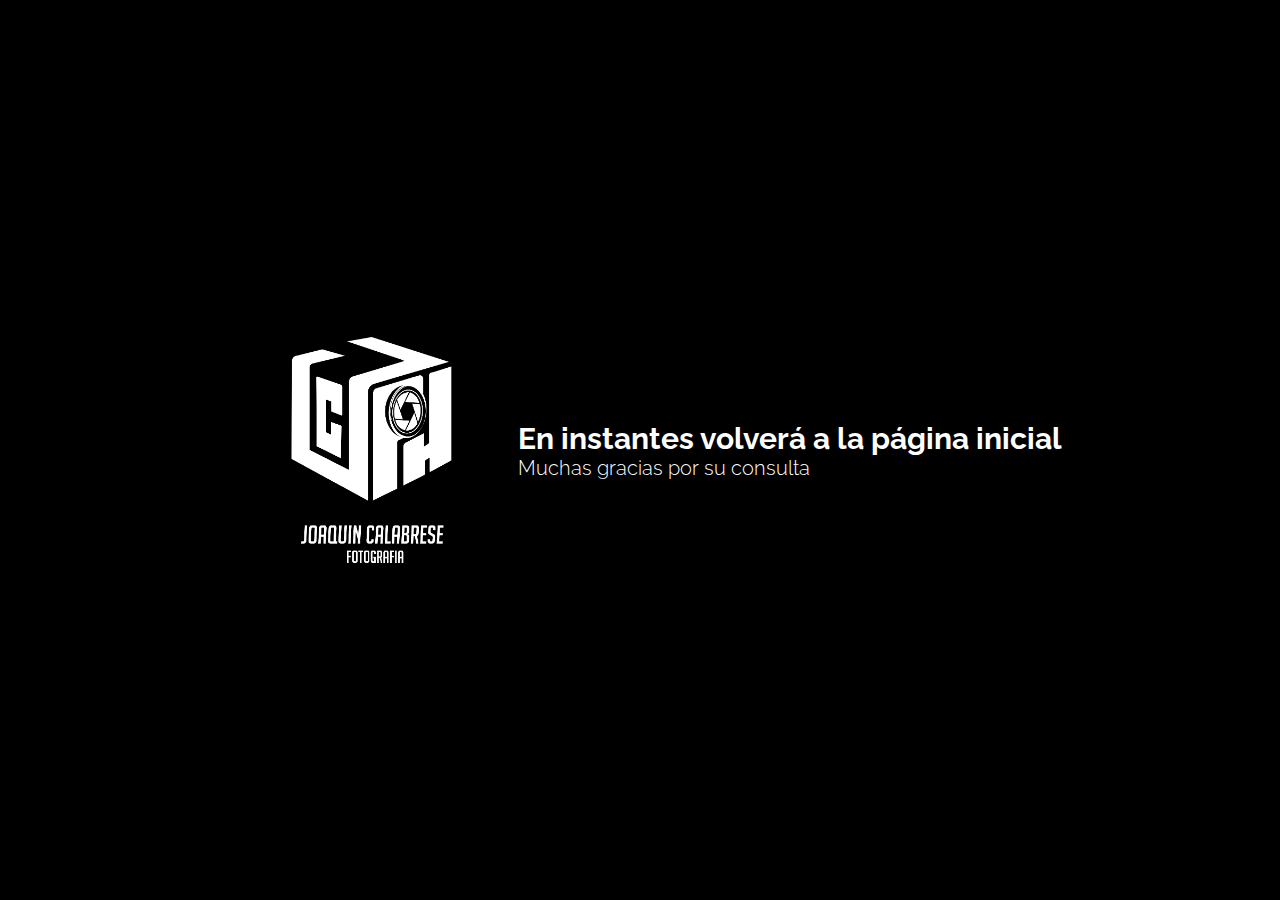
<file: exito.html>
<!DOCTYPE html>
<html lang="es">
  <head>
    <meta charset="UTF-8" />
    <meta name="viewport" content="width=device-width, initial-scale=1.0" />
    <meta name="author" content="Nicolas Jofre" />
    <meta name="copyright" content="Joaquin Calabrese" />
    <link rel="stylesheet" href="assets/style/main.css" />
    <link
      rel="shortcut icon"
      href="assets/img/500px_Mesa de trabajo 1.webp"
      type="image/x-icon"
    />
    <link rel="preconnect" href="https://fonts.googleapis.com" />
    <link rel="preconnect" href="https://fonts.gstatic.com" crossorigin />
    <link
      href="https://fonts.googleapis.com/css2?family=Hind:wght@300;400;500;600;700&family=Raleway:ital,wght@0,100..900;1,100..900&display=swap"
      rel="stylesheet"
    />
    <title>Joaco PH - Creador de contenido audiovisual</title>
  </head>
  <body id="body-exito">
    <main class="main-exito">
      <picture class="picture-logo-exito">
        <img src="assets/img/1080px_tipografia.webp" alt="Logo Joaco ph" />
      </picture>
      <div class="text-gracias">
        <h1>En instantes volverá a la página inicial</h1>
        <h2>Muchas gracias por su consulta</h2>
      </div>
    </main>
  </body>
</html>
</file>
<file: assets/style/main.css>
* {
  padding: 0;
  margin: 0;
  box-sizing: border-box;
}
html {
  font-size: 62.5%;
  scroll-behavior: smooth;
}
:root {
  --font-one: "Raleway", sans-serif;
  --font-two: "Hind", sans-serif;
  --color-one: black;
  --color-secondary: white;
  --color-terciary:rgb(142, 68, 211);
}
ul {
  list-style: none;
}
a {
  color: inherit;
  text-decoration: none;
}
#body-inicio {
  background-color: var(--color-one);
  display: grid;
  grid-template-areas:
    "header main main"
    "header main main"
    "header main main"
    "sobremi sobremi sobremi"
    "sobremi sobremi sobremi"
    "servicios servicios servicios"
    "servicios servicios servicios"
    "servicios servicios servicios"
    "servicios servicios servicios"
    "contacto contacto contacto"
    "contacto contacto contacto"
    "contacto contacto contacto"
    "contacto contacto contacto"
    "footer footer footer";

  grid-template-columns: 0.5fr 1fr 3fr;
  grid-template-rows: 250px 200px 250px 300px 300px 550px 550px 850px 850px 300px 380px 300px 350px 100px;
  color: white;
}
/* TODO Comienza el nav bar y header */
.cont-logo img {
  width: 150px;
}

header {
  grid-area: header;
  padding: 5px;
  text-align: center;
  z-index: 1;
}
.cont-bar {
  display: none;
}
.nav-link {
  display: inline-block;
  padding: 15px;
  margin: 12px;
  font-size: 1.7rem;
  font-family: var(--font-one);
  font-weight: 300;
}
.menu li {
  padding: 14px;
}
.nav-link:hover {
  color: rgb(231, 182, 201);
  transition: color 0.8s;

  transition: 1.3s;
}
.menu {
  text-align: center;
}
.cont-redes-header {
  text-align: center;
  padding: 8px;
  margin: 50px 0px;
}
.fa-instagram{
  border-radius: 35px;
}
.fa-instagram:hover {
  background: linear-gradient(145deg, #3051f1 10%, #c92bb7 70%) no-repeat;
  transition: 5s;
  border-radius: 35px;
}
.fa-whatsapp:hover {
  color: rgb(22, 189, 0);
  transition: 0.5s;
}
.fa-envelope:hover {
  color: rgb(255, 178, 209);
  transition: 0.5s;
}
.cont-redes-header a > i {
  font-size: 2.4rem;
  margin: 7px;
}
/* TODO Comienza la parte del main */

main {
  grid-area: main;
  display: flex;
  flex-direction: column;
  justify-content: center;
}
.nombrePrincipal {
  font-size: 1.9rem;
  font-family: var(--font-two);
  font-weight: 300;
}
.inicio {
  padding: 0px 20px;
  text-align: center;
  background-image: url(../img/fondo.webp);
  background-position: center;
  background-size: cover;
  background-repeat: no-repeat;
}
.inicio p {
  font-size: 3.4rem;
  font-family: var(--font-one);
  font-weight: 700;
  padding: 0px 5px 5px;
  -webkit-text-stroke-color: red;
  -webkit-text-stroke: 10%;
}

.cont-subprof p {
  display: inline-block;
  font-size: 1.5rem;
  background-color: transparent;
  padding: 10px 12px;
  margin: 4px;

  border-radius: 5px;
  font-family: var(--font-two);
  text-transform: uppercase;
  font-weight: 100;
  border: 1px solid rgb(142, 68, 211);
  border-radius: 8px;
}
/* TODO Seccion sobre mi */
.sobremi {
  grid-area: sobremi;
  display: flex;
  justify-content: space-around;
  padding: 10px;
  gap: 5px;
}
.cont-presentacion {
  padding: 20px;
  align-self: center;
}
.cont-presentacion h2,
.servicios h2 {
  font-size: 2.4rem;
  padding: 7px 0px;
  font-family: var(--font-two);
  text-transform: uppercase;
}
.joa {
  font-weight: 900;
  font-style: italic;
}
.cont-presentacion p {
  font-size: 1.5rem;
  font-family: var(--font-one);
  font-weight: 200;
  padding: 10px 0px;
}
.cont-sobremi img {
  width: 250px;
  padding: 10px;
  border-radius: 50px;
}
.title_sobremi {
  font-size: 2.3rem;
  width: 30%;
  font-family: var(--font-two);
  color: transparent;
  -webkit-text-stroke: 0.5px var(--color-secondary);
}
.cont-sobremi {
  align-self: center;
}
/* TODO Seccion nuestros servicios */

.servicios {
  grid-area: servicios;
  padding: 30px;
}
.cont-servicio {
  display: flex;
  justify-content: space-around;
  gap: 8px;
  margin: 30px 10px 0px;
  align-items: center;
  flex-wrap: wrap;
}

.btn-leermas {
  display: inline-block;
  background-color: rgb(142, 68, 211);
  padding: 10px;
  font-size: 1.4rem;
  font-family: var(--font-one);
  cursor: pointer;
  border-radius: 7px;
  margin: 4px;
  font-weight: 500;
}

.btn-leermas:hover{
  background-color: rgb(76, 5, 122);
  transition: 1.4s;
}
.servicios p {
  padding: 8px 0px;
  font-size: 1.7rem;
  font-family: var(--font-one);
  font-weight: 100;
}
.card-servicio {
  padding: 20px;
  background-color: rgba(31, 0, 30, 0.719);
  width: 280px;
  border-radius: 4px;
  min-height: 500px;
  text-align: center;
  display: flex;
  flex-direction: column;
}
.card-servicio2 {
  background-image: url(../img/competencias.webp);
  background-position: center;
  background-size: cover;
}
.card-servicio4 {
  background-image: url(../img/sesionesgrupales.webp);
  background-size: cover;
  background-position: center;
}
.card-servicio5 {
  background-image: url(../img/clases.webp);
  background-size: cover;
  background-position: center;
}
.card-servicio7 {
  background-image: url(../img/solofotos.webp);
  background-size: cover;
  background-position: center;
}
.card-servicio8 {
  background-image: url(../img/3.webp);
  background-size: cover;
  background-position: center;
}
.card-servicio9 {
  background-image: url(../img/solovideos.webp);
  background-size: cover;
  background-position: 100%;
}

.card-servicio h3 {
  font-size: 2.3rem;
  padding: 9px 0px;
  font-family: var(--font-two);
}
.card-servicio h4 {
  font-size: 1.7rem;
  font-family: var(--font-two);
  font-weight: bolder;
}
/* TODO formulario de contacto */

.contacto {
  grid-area: contacto;
  padding: 30px;
}
.contacto h2 {
  font-size: 2.3rem;
  font-family: var(--font-two);
  text-transform: uppercase;
  padding: 7px 0px;
}
fieldset {
  border: 0px;
}
textarea {
  resize: none;
  background-color: transparent;
  color: white;
  font-family: var(--font-one);
  padding: 8px;
  border: 1px solid rgb(170, 113, 223);
  border-radius: 4px;
  font-size: 1.6rem;
}
.enviar-msj {
  padding: 8px 4px;
  background-color: transparent;
  color: white;
  border: unset;
  font-size: 1.7rem;
  font-family: var(--font-two);
  cursor: pointer;
  font-style: italic;
  font-weight: 300;
}
.enviar-msj i {
  font-size: 1.8rem;
  padding: 8px;
}
.card-servicio1 {
  background-image: url(../img/foto0.2.webp);
  background-position: 35%;
  background-size: cover;
  background-repeat: no-repeat;
}
.card-servicio3 {
  background-image: url(../img/foto1.webp);
  background-position: center;
  background-size: cover;
}
.card-servicio6 {
  background-image: url(../img/5.webp);
  background-position: 10%;
  background-size: cover;
}
.card-servicio10 {
  background-image: url(../img/4.webp);
  background-position: center;
  background-size: cover;
}
.cont-texto {
  font-size: 1.5rem;
  font-family: var(--font-one);
}
.card-servicio:hover {
  transform: translate(0, 8px);
  transition: 1.4s;
}
.logo-contacto img {
  width: 350px;
}
.cont-button {
  display: flex;
  justify-content: end;
}
.enviar-msj:hover {
  color: var(--color-terciary);
  transition: 0.5s;
}
input {
  width: 100%;
  background-color: transparent;
  border: unset;
  border-bottom: 1px solid rgb(170, 113, 223);
  padding: 8px 2px;
  color: white;
  font-size: 1.7rem;
  
}
input:focus, textarea:focus{
  border: 1px solid var(--color-terciary);
  outline: none;
  transition: 0.8s;
}
fieldset label {
  display: block;
  margin: 5px 0px;
}
iframe {
  margin: 10px;
  width: 400px;
  border: 1px solid rgb(255, 255, 255);
  border-radius: 10px;
}
.cont-gral-contacto {
  display: flex;
  flex-direction: column;
  justify-content: center;
  align-items: center;
  flex-wrap: wrap;
  gap: 5px;
}
.cont-form {
  padding: 10px;
  display: flex;
  align-items: center;
  

}
.cont-gral-contacto h4 {
  font-size: 3rem;
  font-family: var(--font-one);
  padding: 10px;
}
.cont-gral-contacto p {
  font-size: 2.2rem;
  font-family: var(--font-two);
  font-weight: 200;
  padding: 5px;
  margin: 0px 5px 5px;
}
.cont-redes-contact {
  text-align: center;
  padding: 15px;
  margin: 5px;
}
.form-contact {
  padding: 15px 65px;
  margin: 35px;
  border-radius: 10px;
 
  width: 100%;
}
.form-contact fieldset > label {
  font-size: 1.9rem;
  font-family: var(--font-one);
  padding: 4px 0px;
}
.redes-interno a > i {
  font-size: 2.8rem;
  padding: 5px;
  margin: 8px;
}
.redes-interno {
  padding: 10px;
}
::-webkit-scrollbar {
  width: 4px;
}
::-webkit-scrollbar-track {
  background-color: rgb(41, 41, 41);
}
::-webkit-scrollbar-thumb {
  background: rgb(194, 194, 194);
  border-radius: 5px;
}
#iframe-ig::-webkit-scrollbar {
  display: none !important;
}
/* TODO Comienza el footer */

footer {
  grid-area: footer;
  padding: 35px;
  margin: 10px;
  text-align: center;
  font-size: 1.6rem;
  font-family: var(--font-two);
  font-weight: 300;
}
footer p > a {
  color: rgb(192, 139, 242);
  font-weight: bold;
}
footer p > a:hover {
  color: var(--color-terciary);
  transition: color 0.8s;
}

/* TODO Pagina de exito */

#body-exito{
  background-color: black;

}
.picture-logo-exito img{
  width: 300px;
}
#body-exito{

  color: white;
  display: flex;
  justify-content: center;
 
}
.text-gracias h1 , .text-gracias h2{
  font-family: var(--font-one);
}

.text-gracias h1{
font-size: 3rem;
}
.main-exito{
min-height: 100vh;
display: flex;
justify-content: space-around;
align-items: center;
flex-direction: row;

}
.text-gracias h2{
font-size: 2rem;
font-weight: 300;
}

/* TODO COMIENZA LA PARTE DE MEDIAQUERY  */
@media only screen and (max-width: 800px) {
  #body-inicio {
    display: unset;
    /* grid-template-areas:
      "header header main main"
      "header header main main"
      "header header main main"
      "sobremi sobremi sobremi sobremi"
    
      "servicios servicios servicios servicios"
      "footer footer footer footer";

    grid-template-columns: 1fr 1fr 2fr 2fr;
    grid-template-rows: 100px 200px 350px 200px 250px 200px; */
  }
  .cont-logo img {
    width: 90px;
  }
  main {
    min-height: 100vh;
  }
  
  header {
    position: fixed;
    background-color: black;
    width: 100%;
    display: flex;
    justify-content: space-between;
    transition: 1.4s;
  }
  nav {
    display: none;
  }
  .menu li {
    padding: 14px;
  }
  .cont-bar {
    display: block;
    align-self: center;
    cursor: pointer;
  }
  .cont-bar i {
    font-size: 2.8rem;
    padding: 8px 18px;
  }
  .nav-link {
    padding: 3px;
    gap: 0px;
  }
  .cont-presentacion {
    padding: 20px;
    align-self: baseline;
  }
  .nombrePrincipal {
    font-size: 1.8rem;
  }
  .inicio p {
    font-size: 2.8rem;
  }
  .cont-subprof p {
    font-size: 1.3rem;
  }
  .sobremi {
    flex-wrap: wrap;
  }
  iframe{
    width: 270px;
    

  }
  .cont-redes-header {
    display: none;
  }
.cont-gral-contacto h4{
font-size: 2.3rem;
}
.cont-gral-contacto p{
  font-size: 1.9rem;
  font-weight: 200;
}
.form-contact {
  padding: 0px;
}
.btn-togler-event {
  display: flex;
  flex-direction: column;
  position: absolute;
  top: 100px;
  width: 100%;
  right: 0;
  padding: 8px 14px;
  background-color: rgb(0, 0, 0);
  transition: all 1s;
}
.logo-contacto img {
  width: 250px;
}
footer{
  font-size: 1.6rem;
  padding: 10px;
}
textarea{
  font-size: 1.3rem;
}
.main-exito{
  flex-wrap: wrap;
  flex-direction: column;
  justify-content: center;
  text-align: center;
}
.text-gracias h1{
  font-size: 2.3rem;
}
.text-gracias h2{
  font-size: 1.8rem;
  padding:5px;
}
}
 
 

  

@media only screen and (min-width: 900px) and (max-width: 1499px) {
  #body-inicio {
    grid-template-rows: 200px 200px 250px 400px 250px 350px 420px 500px 0px 450px 150px 500px 500px 120px;
  }

  .card-servicio {
    width: 245px;
  }
  .cont-redes-header {
    margin: 4px;
  }
  .nav-link{
    margin: 7px;
  }
}
@media only screen and (min-width: 1500px) {
  #body-inicio {
    grid-template-rows: 200px 300px 250px 400px 250px 350px 420px 500px 0px 450px 150px 500px 350px 100px;
  }
  header {
    margin-top: 25px;
  }
}
</file>
